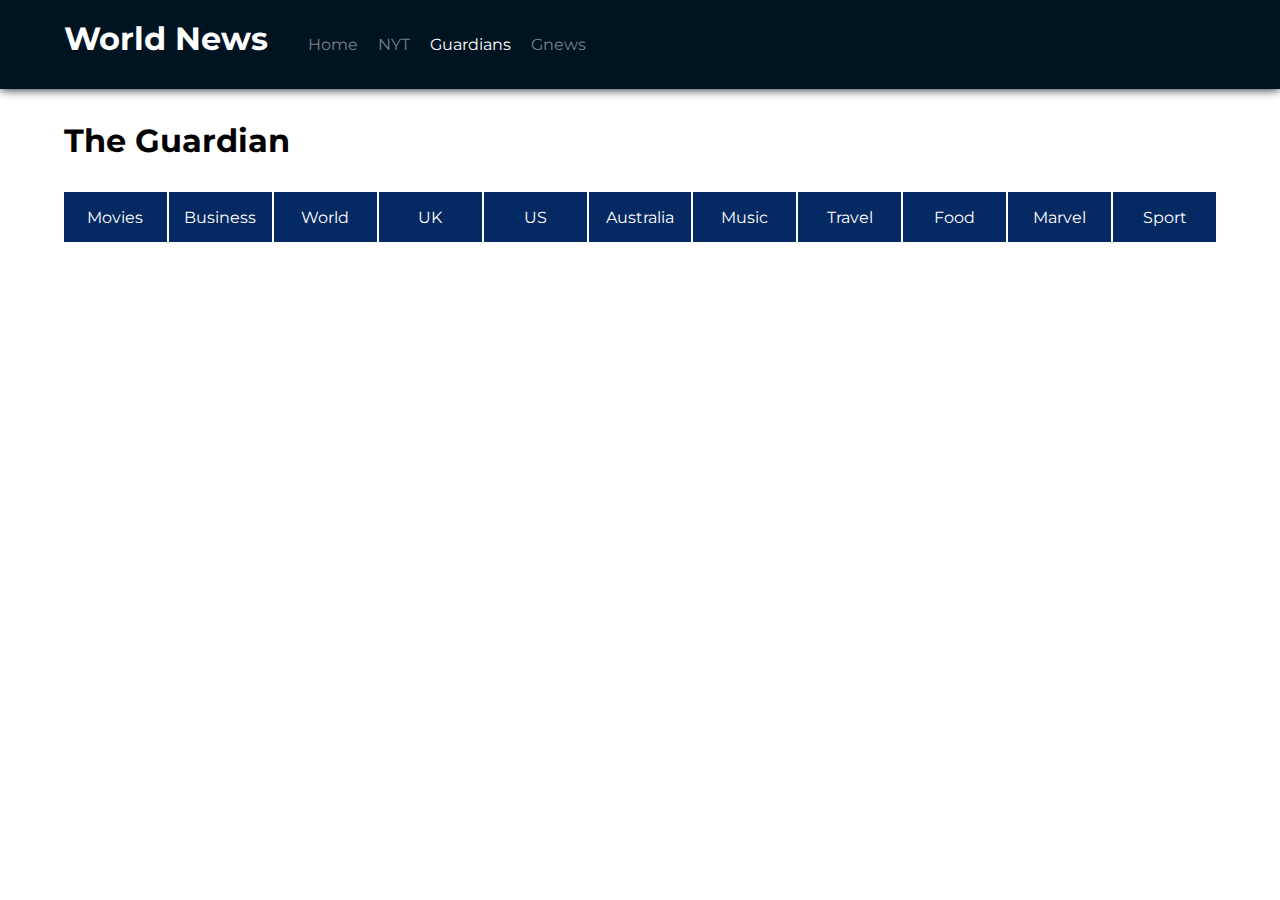
<file: html/guardians.html>
<!DOCTYPE html>
<html lang="en">
<head>
    <meta charset="UTF-8">
    <meta http-equiv="X-UA-Compatible" content="IE=edge">
    <meta name="viewport" content="width=device-width, initial-scale=1.0">
    <link rel="stylesheet" href="../css/generic.css">
    <link rel="stylesheet" href="../css/guardians.css">
    <title>The Guardians</title>
</head>
<body>
    <header>
        <h1>World News</h1>
        <nav>
            <ul>
                <li>
                    <a id="home-page" href="../">Home</a>
                </li>
                <li>
                    <a href="./nyt.html">NYT</a>
                </li>
                <li>
                    <a href="./guardians.html" class="guardians-page">Guardians</a>
                </li>
                <li>
                    <a href="./gnews.html">Gnews</a>
                </li>
            </ul>
        </nav>
    </header>
    <main>
        <h1>The Guardian</h1>
        <section id="home">
            <div id="page-choice">
                <div id="movies" class="choice">Movies</div>
                <div id="business" class="choice">Business</div>
                <div id="world" class="choice">World</div>
                <div id="uk" class="choice">UK</div>
                <div id="us" class="choice">US</div>
                <div id="australia" class="choice">Australia</div>
                <div id="music" class="choice">Music</div>
                <div id="travel" class="choice">Travel</div>
                <div id="food" class="choice">Food</div>
                <div id="marvel" class="choice">Marvel</div>
                <div id="sport" class="choice">Sport</div>
            </div>
            <div id="wrapper-guardian">
            </div>
            <template id="guardian-template">
                <div id="card">
                    <h3 id="title"></h3>
                    <div id="url"></div>
                    <div id="image"></div>
                    <div id="publised-date"></div>
                </div>
            </template>
        </section>
    </main>
    <script src="../js/guardians.js"></script>
</body>
</html>
</file>
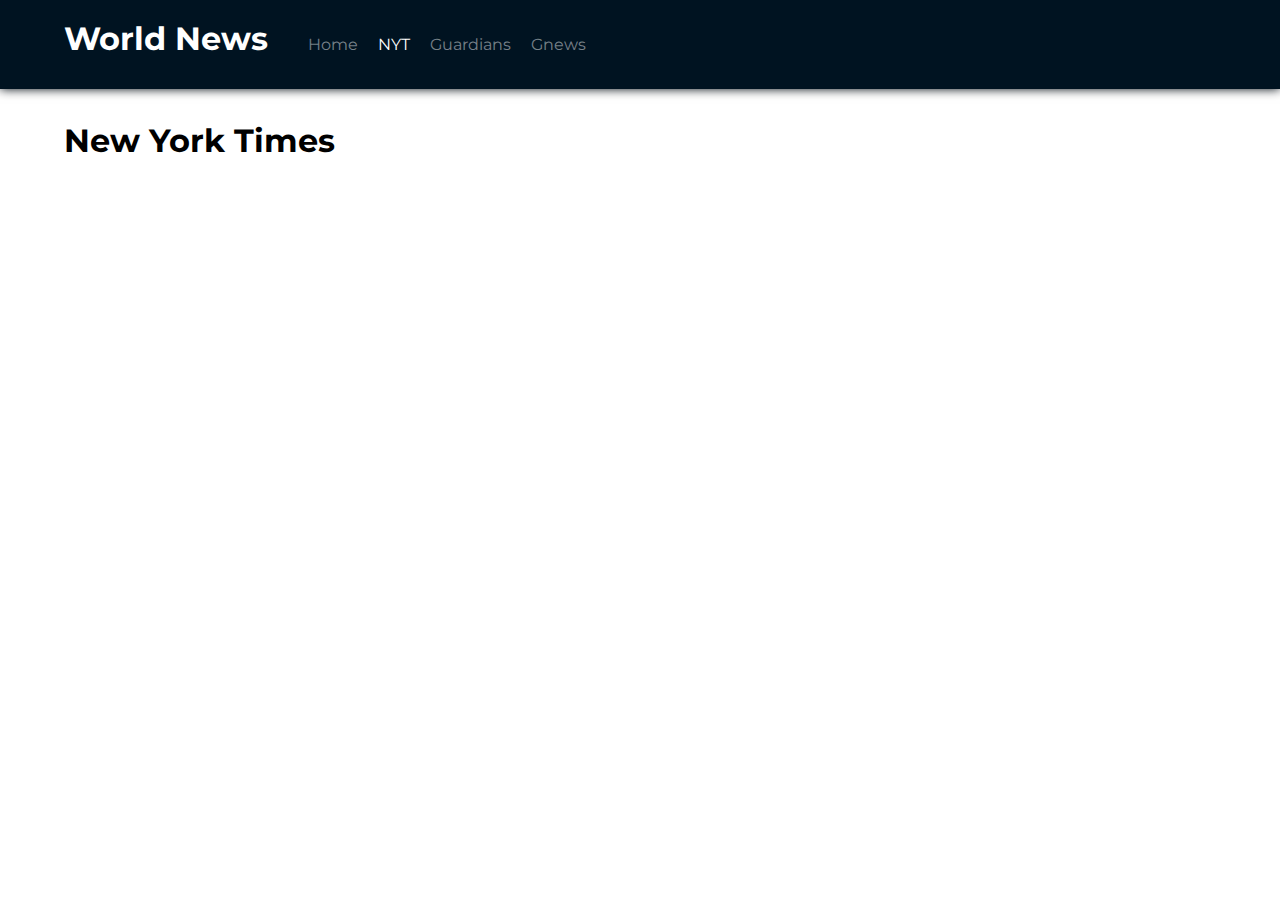
<file: html/nyt.html>
<!DOCTYPE html>
<html lang="en">
<head>
    <meta charset="UTF-8">
    <meta http-equiv="X-UA-Compatible" content="IE=edge">
    <meta name="viewport" content="width=device-width, initial-scale=1.0">
    <link rel="stylesheet" href="../css/generic.css">
    <link rel="stylesheet" href="../css/nyt.css">
    <title>New York Times</title>
</head>
<body>
    <header>
        <h1>World News</h1>
        <nav>
            <ul>
                <li>
                    <a id="home-page" href="../">Home</a>
                </li>
                <li>
                    <a href="./nyt.html" class="nyt-page">NYT</a>
                </li>
                <li>
                    <a href="./guardians.html">Guardians</a>
                </li>
                <li>
                    <a href="./gnews.html">Gnews</a>
                </li>
            </ul>
        </nav>
    </header>
    <main>
        <h1>New York Times</h1>
        <section id="home">
            <div id="wrapper-nyt">
            </div>
            <template id="nyt-template">
                <div id="card">
                    <h2 id="title"></h2>
                    <div id="content"></div>
                    <div id="publised-date"></div>
                    <div id="image"></div>
                    <div id="url"></div>
                    <div id="written-by"></div>
                </div>
            </template>
        </section>
    </main>
    <script src="../js/nyt.js"></script>
</body>
</html>
</file>
<file: css/generic.css>
@import url('https://fonts.googleapis.com/css2?family=Montserrat:wght@200;300;400;500&display=swap');

body {
    font-family: 'Montserrat', sans-serif;
    margin: 0;
    padding: 0;
}

header {
    display: flex;
    padding: 1.5% 5%;
    color: white;
    background-color: rgb(0, 19, 33);
    box-shadow: 0px 0px 10px rgb(0, 10, 17);
}
header nav ul {
    list-style-type: none;
    display: flex;
}
a {
    text-decoration: none;
    color: white;
}
header li a {
    margin-right: 20px;
    color: rgba(255, 255, 255, 0.474);
}
header a:hover {
    color: white;
}

h1 {
    margin: 0;
}

main {
    margin: 2.5% 5%;
}
</file>
<file: css/guardians.css>
.guardians-page {
    color: white;
}

#page-choice {
    display: grid;
    grid-template-columns: repeat(11, 1fr);
    margin: 2rem 0rem;
    grid-gap: 2px;

}

.choice {
    display: flex;
    justify-content: center;
    align-items: center;
    background-color: #052962;
    color: white;
    height: 50px;
    cursor: pointer;
}

#wrapper-guardian {
    display: grid;
    grid-template-columns: repeat(4, 1fr);
    grid-gap: 20px;
}

h2 {
    margin: 0 0 1rem 0;
}

#card {
    background-color: #052962;
    color: white;
    padding: 1rem;
    height: auto;
}

#image {
    margin-top: 2rem;
    height: 200px;
    width: 100%;
}
</file>
<file: css/nyt.css>
.nyt-page {
    color: white;
}

#wrapper-nyt {
    display: grid;
    grid-template-columns: repeat(4, 1fr);
    grid-gap: 10px;
}

#image {
    height: 200px;
}

#card {
    width: 250px;
    background-color: rgb(232, 232, 232);
    padding: 2rem;
}

#url {
    color: black;
}
</file>
